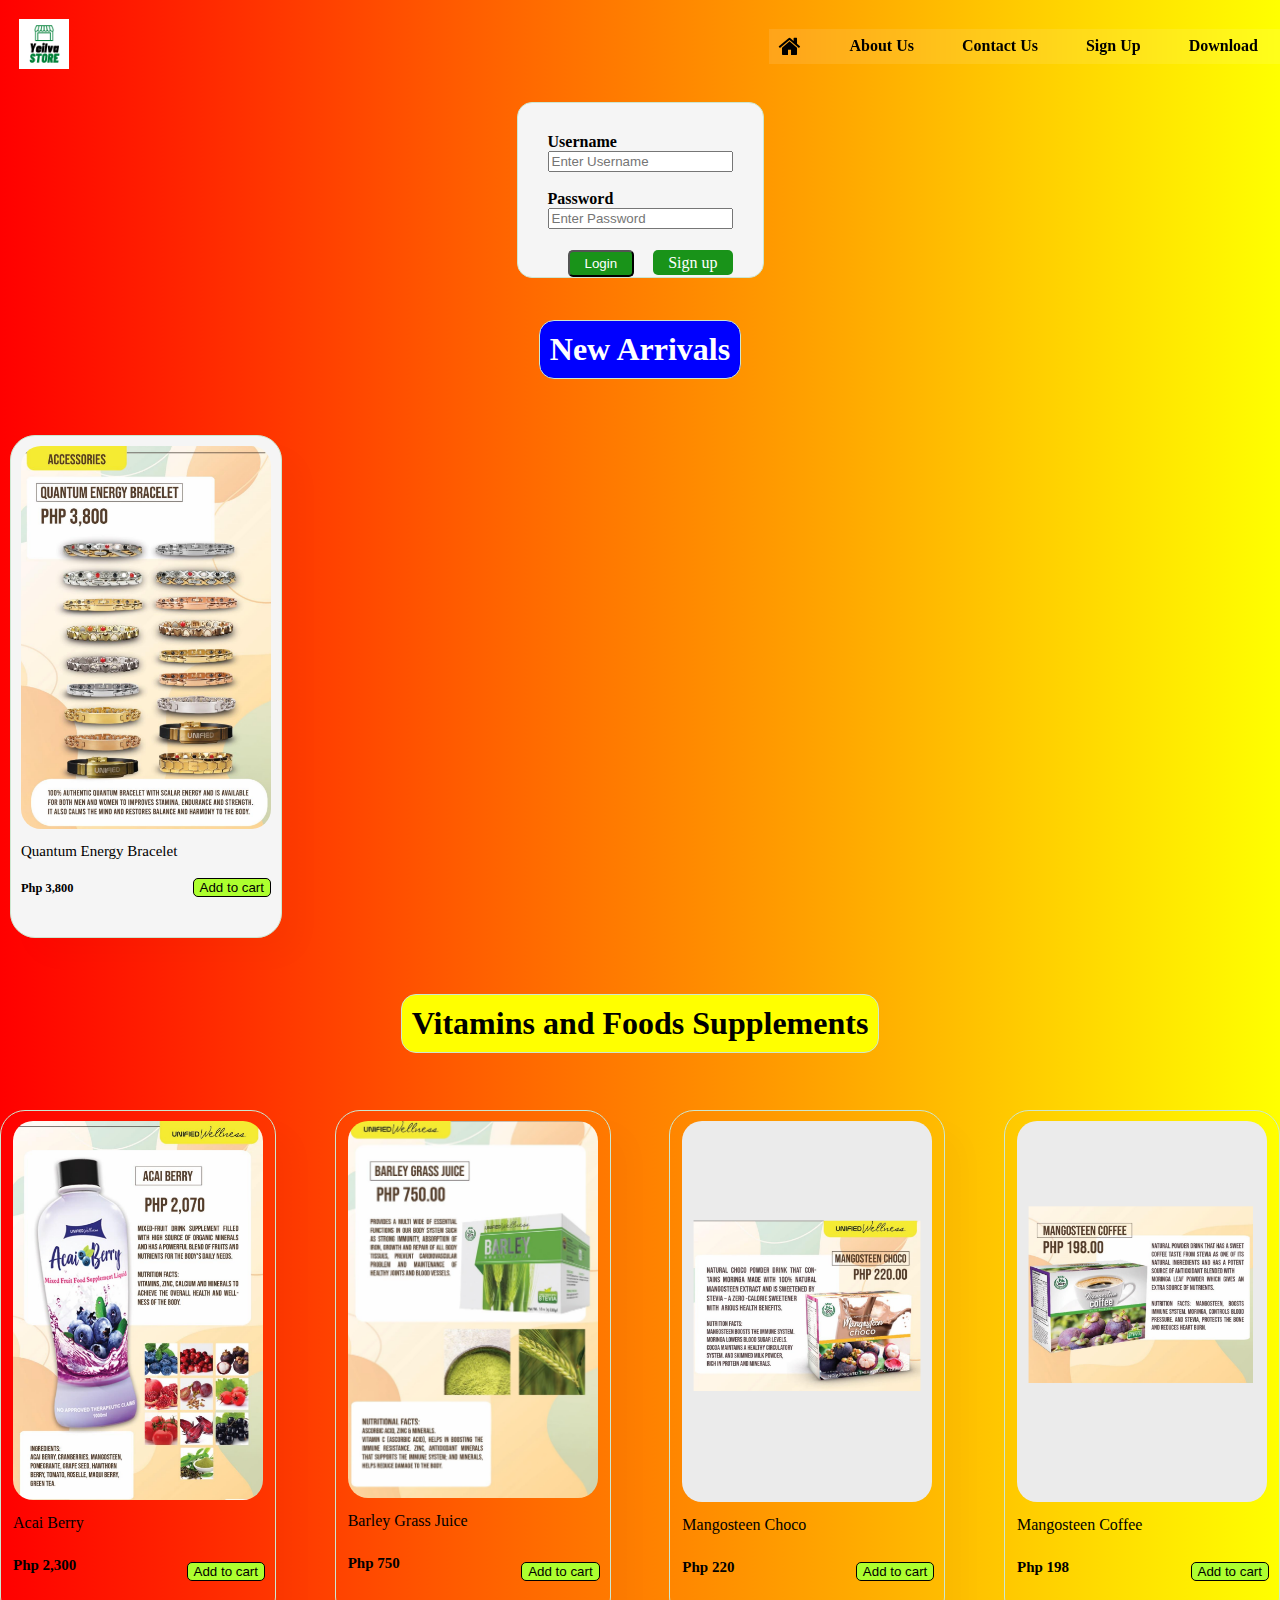
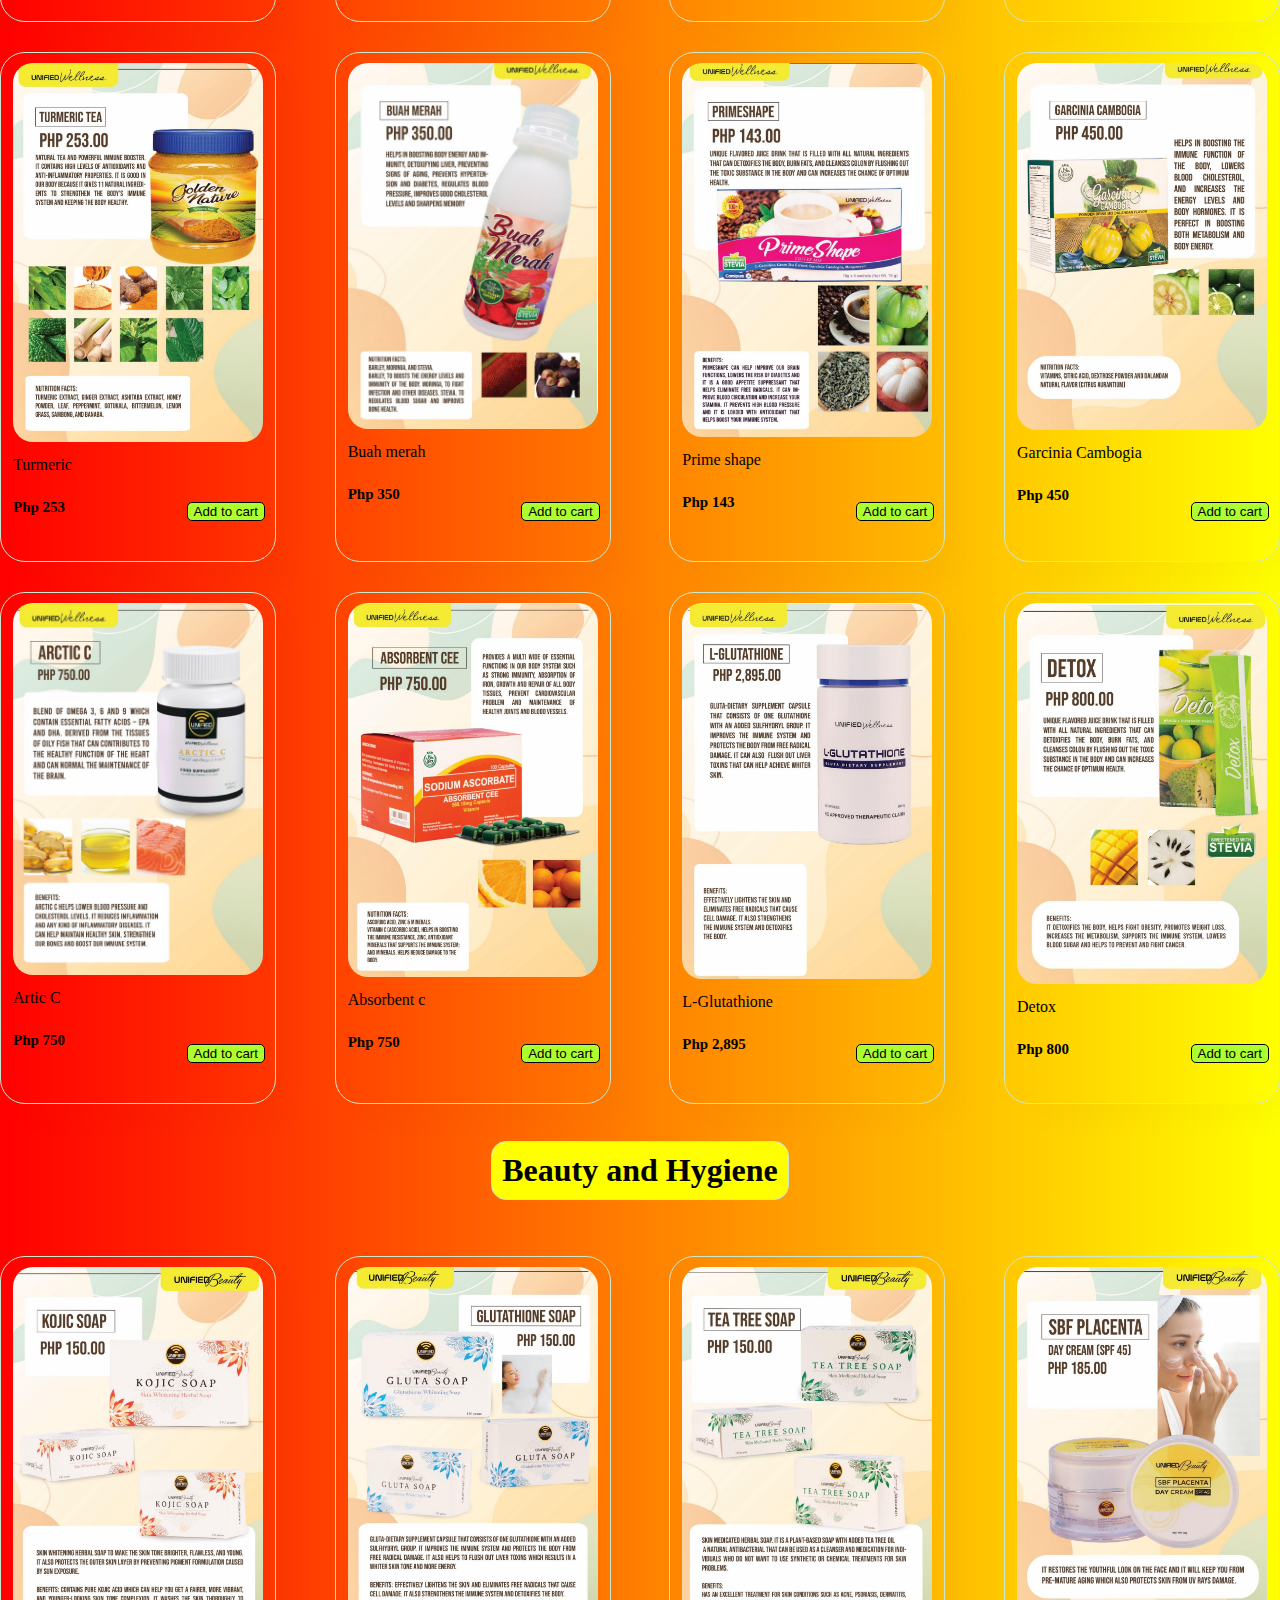
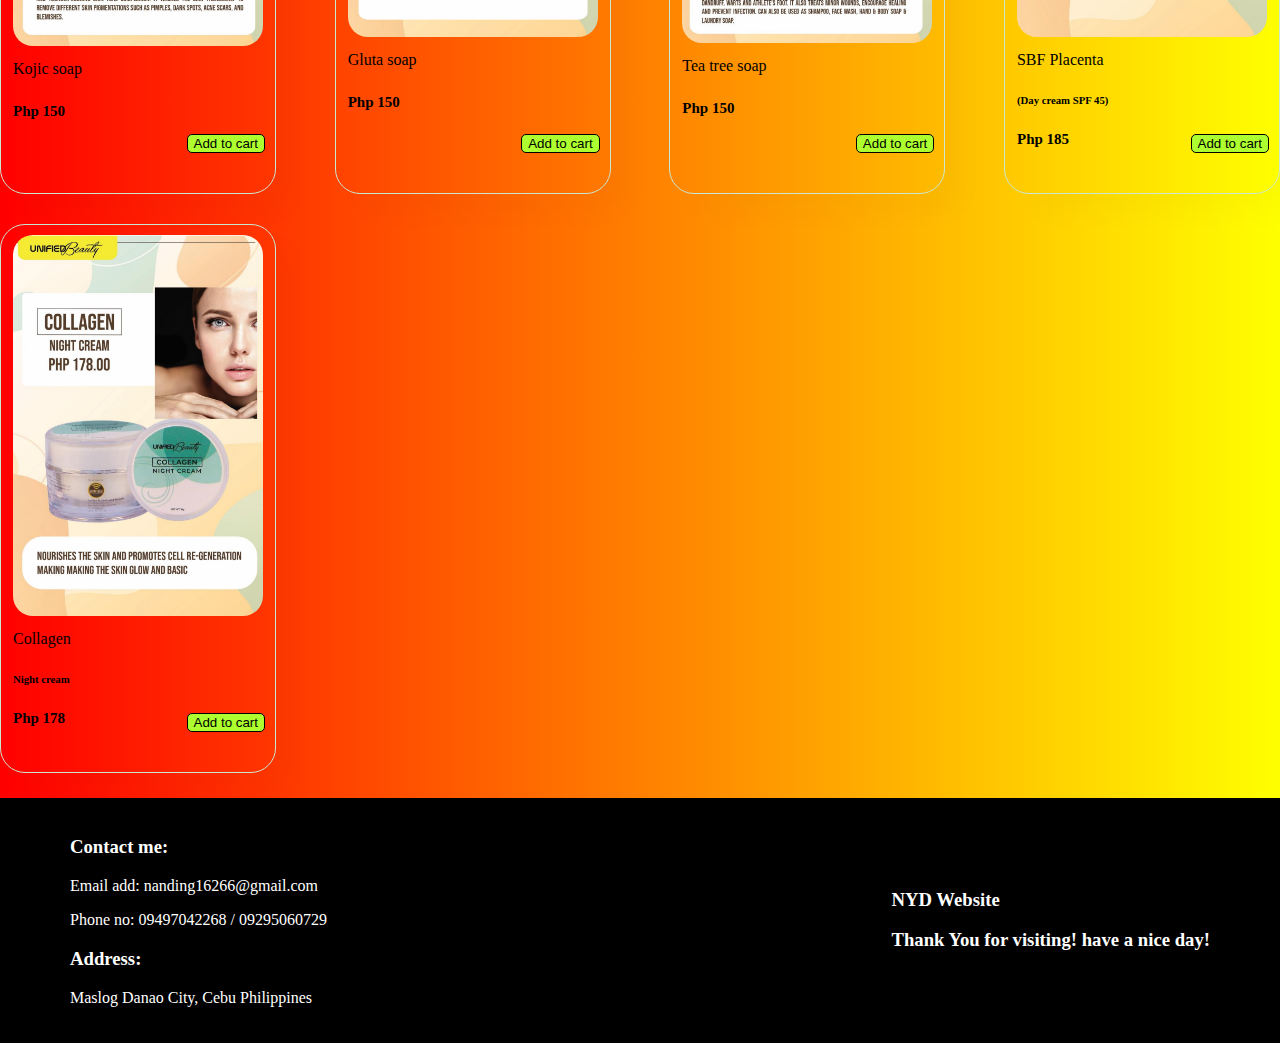
<file: index.html>
<!DOCTYPE html>
<html>
<head>
	<meta charset="utf-8">
	<meta name="viewport" content="width=device-width, initial-scale=1">
	<title>nyddanao11</title>
	<link rel="stylesheet" type="text/css" href="https://nyddanao11.github.io/style.css">
	<link rel="stylesheet" href="https://cdnjs.cloudflare.com/ajax/libs/font-awesome/4.7.0/css/font-awesome.min.css">

</head>

<body>
	
 
<header class="primary-header flex">
			<div >
					<img src="https://nyddanao11.github.io/logo.png">
			<!-- <h2 class="logo">YEILVA <span class="log">STORE</span></h2> -->
		    </div>

	
		<button id="mobile-nav-toggle" aria-controls="primary-navigation" aria-expanded="false" ><i style="font-size:24px" class="fa">&#xf0c9;</i></button>
		
		<nav >
			
			<ul id="primary-navigation" data-visible ="false" class="primary-navigation flex">

					<li class="active"> <a href="https://nyddanao11.github.io/"> <i style="font-size:24px" class="fa">&#xf015;</i></a> </li>

					<li> <a href="https://nyddanao11.github.io/aboutus.html">About Us</a> </li>

					<li> <a href="https://nyddanao11.github.io/contactus.html">Contact Us</a> </li>

					<li> <a href="https://nyddanao11.github.io/Register02.html">Sign Up</a> </li>

				<li> <a href="https://drive.google.com/file/d/1a4_qMyg4f7lipI2hWL55RH-9ur_odU7n/view"> Download</a> </li>
			
			</ul>
			
		</nav>

</header>


	<section id="user">
	 <form class="num1">
			<label for="Username"><b>Username</b></label></br>
        <input type="text"placeholder="Enter Username" name="Username"required><br><br>

        <label for="psw"><b>Password</b></label></br>
        <input type="password"placeholder="Enter Password"name="psw"required><br><br>

        <div>
	  	<input type="submit" class="log" value="Login">
	 		</div>

	  	<div class="sign">
					<a target="_blank" class="fcc-btn" href="https://nyddanao11.github.io/Register02.html">Sign up</a>
    	</div>
     </form>
   </section>

<section id="new">

	 <div id="lab2">
	 <h1 class="la2">New Arrivals</h1>
  </div>

<section id="arrival1" class="section-p2">
		<div class="pro-arrival">
			<div class="new2">
				<img src="https://nyddanao11.github.io/bracelet.png">
				<div class="des1">
					<span>Quantum Energy Bracelet</span>
					<h5>Php 3,800</h5>	
					<div>
						<button class="btn"> Add to cart</button>
					</div>
				</div>
			</div>

		</div>
  </section>

 </section

<section id="products">
 	<section class="productses">

<div id="lab1">
	<h1 class="lab">Vitamins and Foods Supplements</h1>
</div>

   <section id="product1" class="section-p1">
		<div class="pro-container">
			<div class="pro">
				<img src="https://nyddanao11.github.io/acai.png">
				<div class="des">
					<span>Acai Berry</span>
					<h5>Php 2,300</h5>	
					<div>
						<button class="btn"> Add to cart</button>
					</div>
				</div>
			</div>

				<div class="pro">
					<img src="https://nyddanao11.github.io/barley.png">
						<div class="des">
						<span>Barley Grass Juice</span>
						<h5>Php 750</h5>	
						<div>
						<button class="btn"> Add to cart</button>
					</div>
				</div>
			</div>

				<div class="pro">
					<img src="https://nyddanao11.github.io/choco.png">
						<div class="des">
						<span>Mangosteen Choco</span>
						<h5>Php 220</h5>	
					<div>
						<button class="btn"> Add to cart</button>
					</div>
				</div>
			</div>

			<div class="pro">
				<img src="https://nyddanao11.github.io/coffee.png">
				<div class="des">
					<span>Mangosteen Coffee</span>
					<h5>Php 198</h5>	
					<div>
						<button class="btn"> Add to cart</button>
					</div>
				</div>
			</div>

				<div class="pro">
				<img src="https://nyddanao11.github.io/turmeric.png">
				<div class="des">
					<span>Turmeric</span>
					<h5>Php 253</h5>	
					<div>
						<button class="btn"> Add to cart</button>
					</div>
				</div>
			</div>

				<div class="pro">
				<img src="https://nyddanao11.github.io/Buah merah.png">
				<div class="des">
					<span>Buah merah</span>
					<h5>Php 350</h5>	
					<div>
						<button class="btn"> Add to cart</button>
					</div>
				</div>
			</div>

				<div class="pro">
				<img src="https://nyddanao11.github.io/primeshape.png">
				<div class="des">
					<span>Prime shape</span>
					<h5>Php 143</h5>	
					<div>
						<button class="btn"> Add to cart</button>
					</div>
				</div>
			</div>

				<div class="pro">
				<img src="https://nyddanao11.github.io/garcinia cambogia.png">
				<div class="des">
					<span>Garcinia Cambogia</span>
					<h5>Php 450</h5>	
					<div>
						<button class="btn"> Add to cart</button>
					</div>
				</div>
			</div>

				<div class="pro">
					<img src="https://nyddanao11.github.io/artic c.png">
					<div class="des">
						<span>Artic C</span>
						<h5>Php 750</h5>	
					<div>
						<button class="btn"> Add to cart</button>
					</div>
				</div>
			</div>

			<div class="pro">
					<img src="https://nyddanao11.github.io/absorbent c.png">
					<div class="des">
						<span>Absorbent c</span>
						<h5>Php 750</h5>	
					<div>
						<button class="btn"> Add to cart</button>
					</div>
				</div>
			</div>

			<div class="pro">
					<img src="https://nyddanao11.github.io/gluta.png">
					<div class="des">
						<span>L-Glutathione</span>
						<h5>Php 2,895</h5>	
					<div>
						<button class="btn"> Add to cart</button>
					</div>
				</div>
			</div>

			<div class="pro">
					<img src="https://nyddanao11.github.io/detox.png">
					<div class="des">
						<span>Detox</span>
						<h5>Php 800</h5>	
					<div>
						<button class="btn"> Add to cart</button>
					</div>
				</div>
			</div>
</div>
</section>

<div id="lab1">
	<h1 class="lab">Beauty and Hygiene</h1>
</div>

<section id="product1" class="section-p1">
		<div class="pro-container">
			<div class="pro">
				<img src="https://nyddanao11.github.io/kojic.png">
				<div class="des">
					<span>Kojic soap</span>
					<h5>Php 150</h5>	
					<div>
						<button class="btn"> Add to cart</button>
					</div>
				</div>
			</div>
			
		<div class="pro">
					<img src="https://nyddanao11.github.io/gluta soap.png">
					<div class="des">
						<span>Gluta soap</span>
						<h5>Php 150</h5>	
					<div>
						<button class="btn"> Add to cart</button>
					</div>
				</div>
			</div>

			<div class="pro">
					<img src="https://nyddanao11.github.io/tea tree.png">
					<div class="des">
						<span>Tea tree soap</span>
						<h5>Php 150</h5>	
					<div>
						<button class="btn"> Add to cart</button>
					</div>
				</div>
			</div>

<div class="pro">
					<img src="https://nyddanao11.github.io/placenta.png">
					<div class="des">
						<span>SBF Placenta <h6>(Day cream SPF 45)</h6></span>
						<h5>Php 185</h5>	
					<div>
						<button class="btn"> Add to cart</button>
					</div>
				</div>
			</div>

<div class="pro">
					<img src="https://nyddanao11.github.io/collagen.png">
					<div class="des">
						<span>Collagen</span><h6>Night cream</h6>
						<h5>Php 178</h5>	
					<div>
						<button class="btn"> Add to cart</button>
					</div>
				</div>
			</div>

		</div>

	</section>
</section>
</section>


      <script type="text/javascript"></script>

        <footer id="foot1">
        	<div class="add1">
      		  <h3>Contact me: </h3>
      		  <p>Email add: nanding16266@gmail.com</p>
      		  <p> Phone no: 09497042268 / 09295060729</p>
      		  <h3>Address:</h3><p> Maslog Danao City, Cebu Philippines</p>
      	   </div>

          <div class="add2">
      			<h3> NYD Website</h3>
      			<h3> Thank You for visiting! have a nice day!</h3>
      		</div>
	    </footer>
	
    
</body>
<script type="text/javascript" src="switch.js"></script>
</html>
</file>
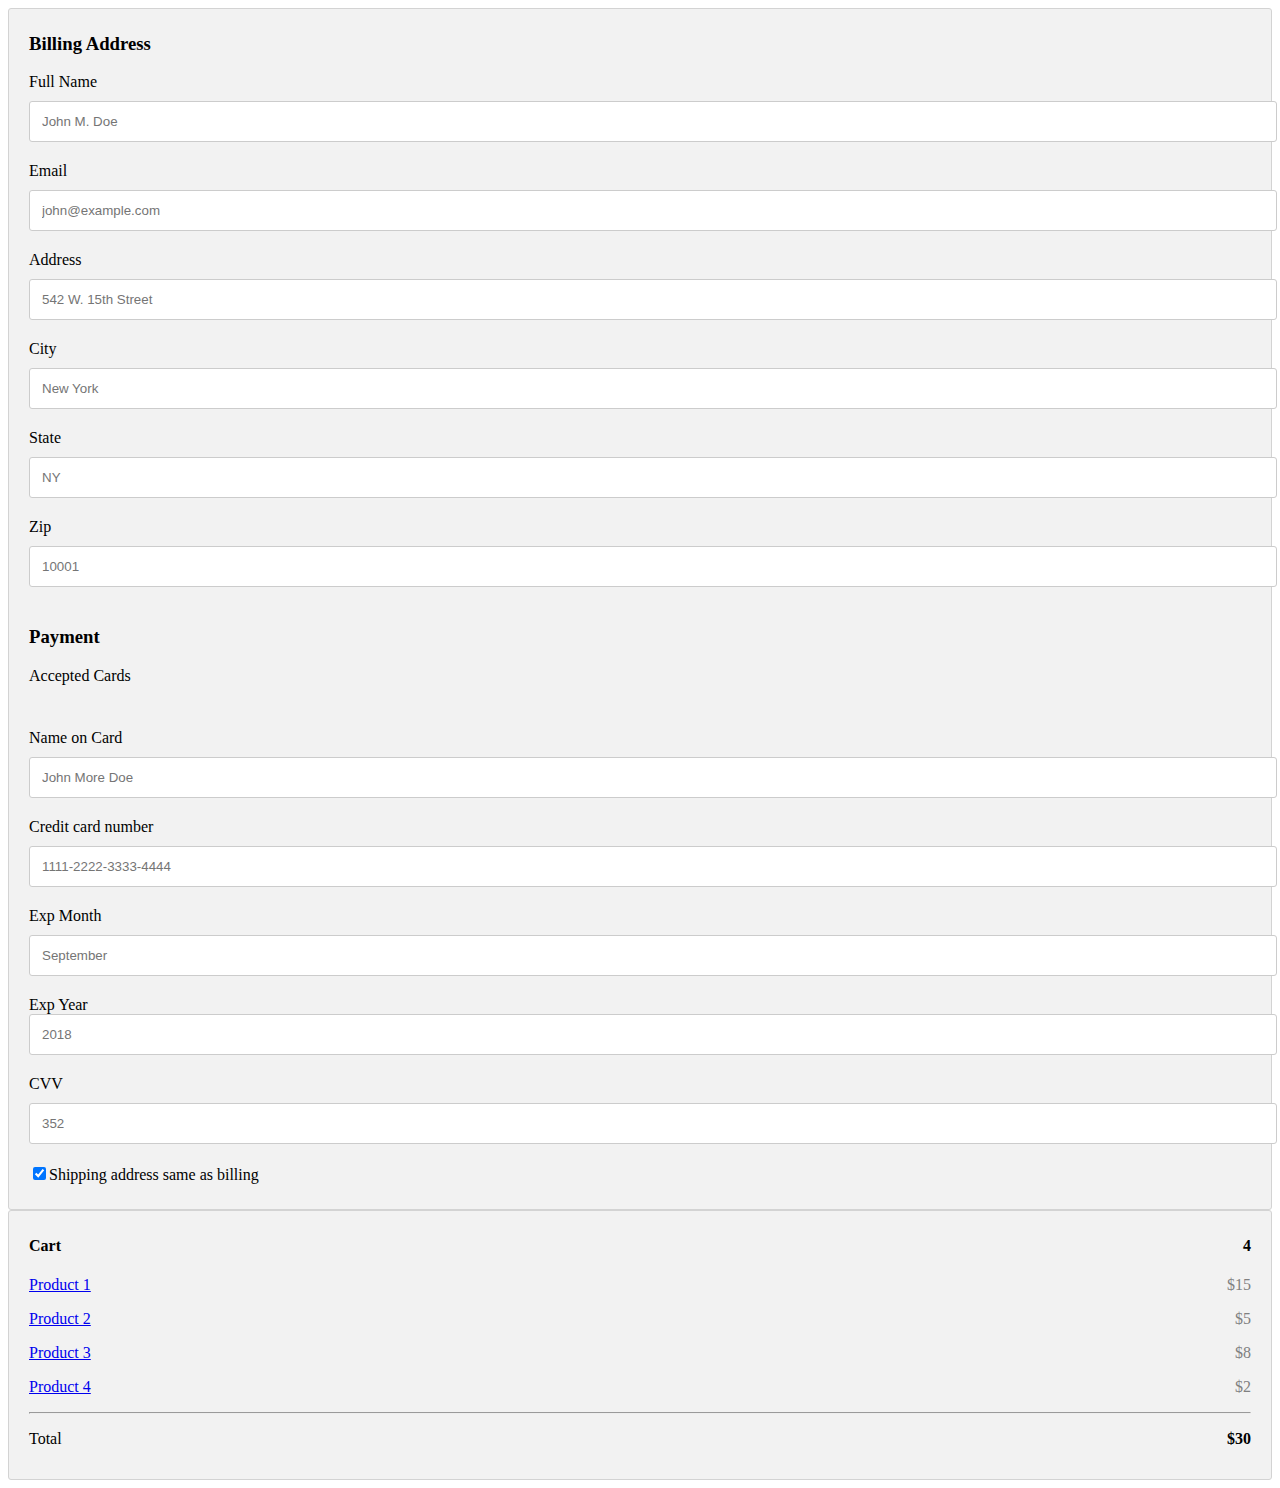
<file: checkout form.html>
<!DOCTYPE html>
<html>
<head>
	<title>Checkout form</title>
	<link rel="stylesheet" type="text/css" href="https://nyddanao11.github.io/checkout form.css">
</head>
<body>

<div class="row">
	<div class="col-75">
		<div class="container">
	<form action="/action_page.php">

	<div class="row">
	<div class="col-50">
	<h3>Billing Address</h3>
	<label for="fname"><i class="fa fa-user"></i>Full Name</label>
<input type="text"id="fname"name="firstname"placeholder="John M. Doe">
<label for="email"><i class="fa fa-envelope"></i>Email</label>
<input type="text"id="email"name="email"placeholder="john@example.com">
<label for="adr"><i class="fa fa-address-card-o"></i>Address</label>
<input type="text"id="adr"name="address"placeholder="542 W. 15th Street">
<label for="city"><i class="fa fa-institution"></i>City</label>
<input type="text"id="city"name="city"placeholder="New York">

<div class="row">
<div class="col-50">
<label for="state">State</label>
<input type="text"id="state"name="state"placeholder="NY">
</div>
<div class="col-50">
<label for="zip">Zip</label>
<input type="text"id="zip"name="zip"placeholder="10001">
</div>
</div>
</div>

<div class="col-50">
<h3>Payment</h3>
<label for="fname">Accepted Cards</label>
<div class="icon-container">
<i class="fa fa-cc-visa"style="color:navy;"></i>
<i class="fa fa-cc-amex"style="color:blue;"></i>
<i class="fa fa-cc-mastercard"style="color:red;"></i>
<i class="fa fa-cc-discover"style="color:orange;"></i>
</div>
<label for="cname">Name on Card</label>
<input type="text"id="cname"name="cardname"placeholder="John More Doe">
<label for="ccnum">Credit card number</label>
<input type="text"id="ccnum"name="cardnumber"placeholder="1111-2222-3333-4444">
<label for="expmonth">Exp Month</label>
<input type="text"id="expmonth"name="expmonth"placeholder="September">

<div class="row">
<div class="col-50">
<labelfor="e xpyear">Exp Year</label>
<input type="text"id="expyear"name="expyear"placeholder="2018">
</div>
<div class="col-50">
<label for="cvv">CVV</label>
<input type="text"id="cvv"name="cvv"placeholder="352">
</div>
</div>
</div>

</div>
<label>
<input type="checkbox"checked="checked"name="sameadr">Shipping address same as billing
</label>
<inputtype="submit"value="Continue to checkout"class="btn">
</form>
</div>
</div>

<div class="col-25">
<div class="container">
<h4>Cart
<span class="price"style="color:black">
<i class="fa fa-shopping-cart"></i>
<b>4</b>
</span>
</h4>
<p><a href="#">Product 1</a><span class="price">$15</span></p>
<p><a href="#">Product 2</a><span class= "price">$5</span></p>
<p><a href="#">Product 3</a><span class="price">$8</span></p>
<p><a href="#">Product 4</a><span class="price">$2</span></p>
<hr>
<p>Total<span class="price"style="color:black"><b>$30</b></span></p>
</div>
</div>
</div>
</body>
</html>
</file>
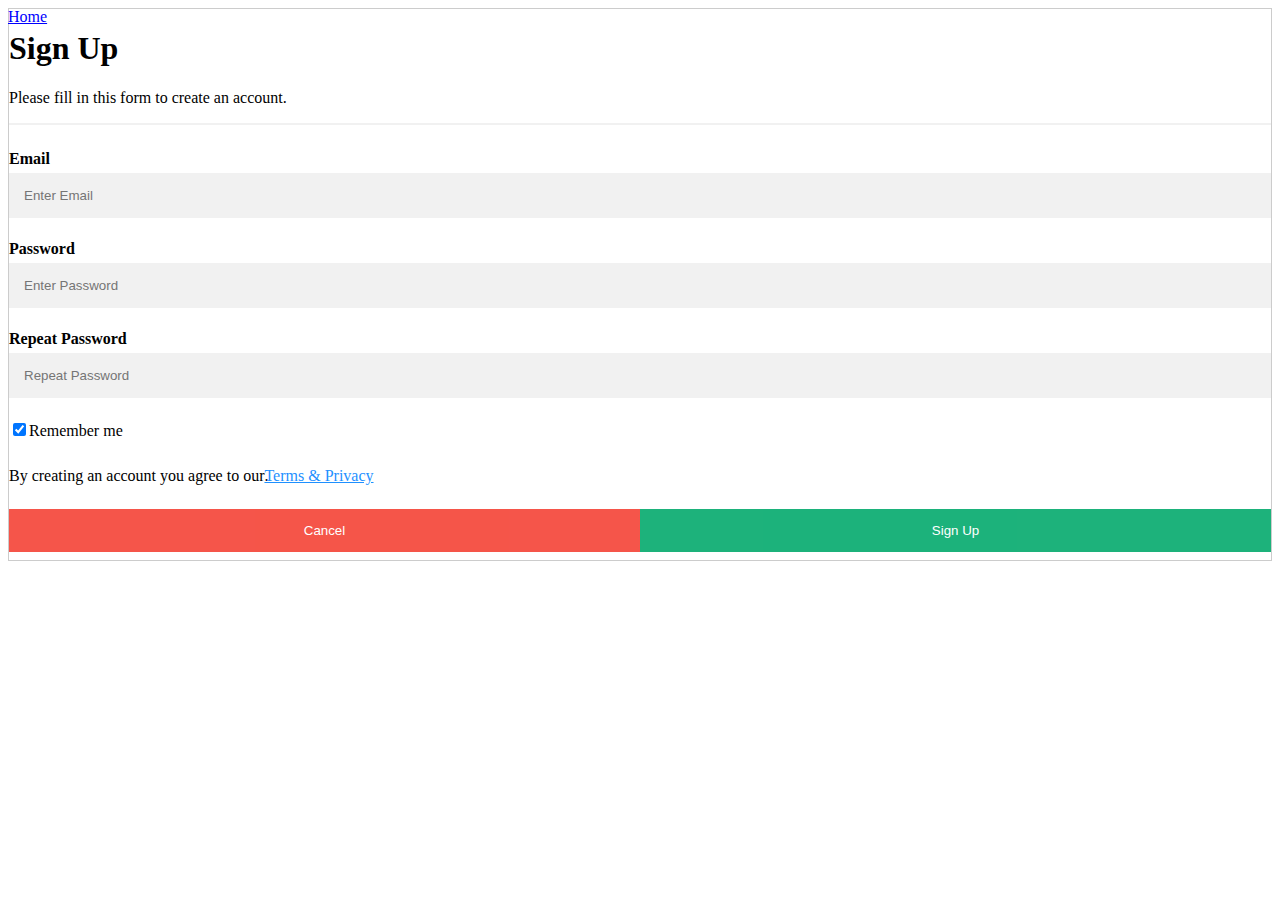
<file: Register02.html>
<!DOCTYPE html>
<html>
<head>
	
	<title> Register</title>
	<link rel="stylesheet" type="text/css" href="https://nyddanao11.github.io/Register02.css">
</head>
<body>
	
	<a target="_blank" class="fcc-btn" href="https://nyddanao11.github.io/index.html">Home</a>

<form action="action_page.php"style="border:1px solid #ccc">

						<h1>Sign Up</h1>

	<p>Please fill in this form to create an account.</p>
		<hr>

	<label for="email"><b>Email</b></label>
		<input type="text"placeholder="Enter Email" name="email"required>

	<label for="psw"><b>Password</b></label>
		<input type="password"placeholder="Enter Password"name="psw"required>

	<label for="psw-repeat"><b>Repeat Password</b></label>
		<input type="password"placeholder="Repeat Password" name="psw-repeat"required>

	<label>
		<input type="checkbox"checked="checked"name="remember"style="margin-bottom:15px">Remember me
</label>

	<p>By creating an account you agree to our<a href="#"style="color:dodgerblue">Terms & Privacy</a>.</p>

	<div class="clearfix">
			<button type="button"class="cancelbtn">Cancel</button>
			<button type="submit"class="signupbtn">Sign Up</button>
		</div>	
			</div>
		</form>
	</body>
</html>
</file>
